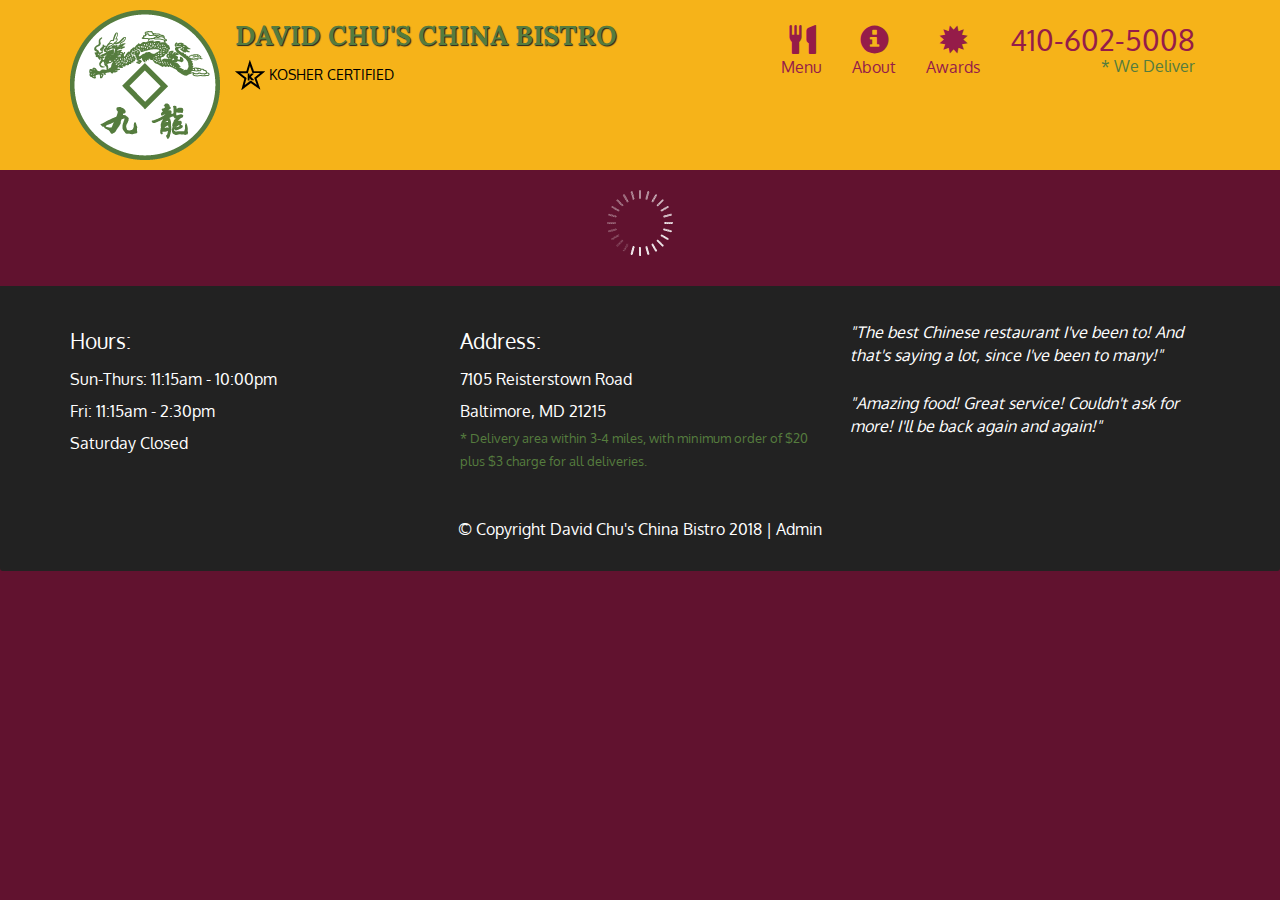
<file: index.html>
<!DOCTYPE html>
<html>
	<head>
		<meta charset="utf-8">
	    <meta http-equiv="X-UA-Compatible" content="IE=edge">
	    <meta name="viewport" content="width=device-width, initial-scale=1">
		<title>David Chu's China Bistro</title>
	    <link rel="stylesheet" href="css/bootstrap.min.css">
	    <link rel="stylesheet" href="css/style.css">
	    <link href='https://fonts.googleapis.com/css?family=Oxygen:400,300,700' rel='stylesheet' type='text/css'>
	    <link href='https://fonts.googleapis.com/css?family=Lora' rel='stylesheet' type='text/css'>
	</head>
<body>
	<header>
		<nav id="header-nav" class="navbar navbar-default">
			<div class="container">
				<div class="navbar-header">
					<a href="index.html" class="pull-left visible-md visible-lg">
						<div id="logo-img" alt="logo image"></div>
					</a>
					<div class="navbar-brand">
						<a href="index.html"><h1>David Chu's China Bistro</h1></a>
						<p>
							<img src="images/star-k-logo.png" alt="star k logo">
							<span>Kosher Certified</span>
						</p>
					</div>
					<button type="button" id="navbarToggle" class="navbar-toggle collapsed" data-toggle="collapse" data-target="#collapsable-nav" aria-expanded="false">
				        <span class="sr-only">Toggle navigation</span>
				        <span class="icon-bar"></span>
				        <span class="icon-bar"></span>
				        <span class="icon-bar"></span>
			      	</button>
				</div> 
				<div id="collapsable-nav" class="collapse navbar-collapse">
					<ul id="nav-list" class="nav navbar-nav navbar-right">
					 <li id="navHomeButton" class="visible-xs active">
					   <a href="index.html">
						 <span class="glyphicon glyphicon-home"></span> Home</a>
					 </li>
					 <li id="navMenuButton">
					   <a href="#" onclick="$dc.loadMenuCategories();">
						 <span class="glyphicon glyphicon-cutlery"></span><br class="hidden-xs"> Menu</a>
					 </li>
					 <li>
					   <a href="#">
						 <span class="glyphicon glyphicon-info-sign"></span><br class="hidden-xs"> About</a>
					 </li>
					 <li>
					   <a href="#">
						 <span class="glyphicon glyphicon-certificate"></span><br class="hidden-xs"> Awards</a>
					 </li>
					 <li id="phone" class="hidden-xs">
					   <a href="tel:410-602-5008">
						 <span>410-602-5008</span></a><div>* We Deliver</div>
					 </li>
				   </ul><!-- #nav-list -->
				 </div>
			</div> <!-- /.container -->
		</nav>
	</header> <!-- /End Header -->

	<div id="phone-xs" class="visible-xs">
    	<a href="tel:410-602-5008">
    		<span>410-602-5008</span>
    	</a>
    	<div>* We Deliver</div>
	</div>


	<div id="main-content" class="container">
		
	</div>

	
    <footer class="panel-footer">
      <div class="container">
        <div class="row">
          <section id="hours" class="col-sm-4">
            <span>Hours:</span><br>
            Sun-Thurs: 11:15am - 10:00pm<br>
            Fri: 11:15am - 2:30pm<br>
            Saturday Closed
            <hr class="visible-xs">
          </section>
          <section id="address" class="col-sm-4">
            <span>Address:</span><br>
            7105 Reisterstown Road<br>
            Baltimore, MD 21215
            <p>* Delivery area within 3-4 miles, with minimum order of $20 plus $3 charge for all deliveries.</p>
            <hr class="visible-xs">
          </section>
          <section id="testimonials" class="col-sm-4">
            <p>"The best Chinese restaurant I've been to! And that's saying a lot, since I've been to many!"</p>
            <p>"Amazing food! Great service! Couldn't ask for more! I'll be back again and again!"</p>
          </section>
        </div>
        <div class="text-center">
          &copy; Copyright David Chu's China Bistro 2018 |
          <a ui-sref="admin.auth">Admin</a></div>
      </div>
    </footer>




	<script type="text/javascript" src="js/jquery-3.2.1.min.js"></script>
	<script type="text/javascript" src="js/bootstrap.min.js"></script>
	<script type="text/javascript" src="js/ajaxUtils.js"></script>
	<script type="text/javascript" src="js/script.js"></script>
</body>
</html>
</file>
<file: css/style.css>
/* Start Main Rules */

body{
    font-size: 16px;
    color: #fff;
    background-color: #61122f;
    font-family: 'Oxygen', sans-serif;
}
/* ----Start Navbar----*/
#header-nav{  
    background-color: #f6b319;
    border-radius: 0;
    border: 0;
}
#logo-img {
    background: url("../images/restaurant-logo_large.png") no-repeat;
    width: 150px;
    height: 150px;
    margin: 10px 15px 10px 0;
}
.navbar-brand{
    padding-top: 25px;
}
.navbar-brand h1 { 
    font-family: 'lora',sans-serif;
    color: #557c3e;
    font-size: 1.5em;
    text-transform: uppercase;
    font-weight: bold;
    text-shadow: 1px 1px 1px #222;
    margin-bottom: 0;
    margin-top: 0;
    line-height: .75;

}

.navbar-brand a:hover , .navbar-brand a:focus{
    text-decoration: none;
}
.navbar-brand p {
    color: #000;
    text-transform: uppercase;
    font-size: .75em;
    margin-top: 15px
}
.navbar-brand span{
    vertical-align: middle;
}

#nav-list{
    margin-top: 10px
}
#nav-list a{
    color: #951c49;
    text-align: center;
}
#nav-list a:hover{
    background-color: #e7e7e7;
}
#nav-list a span {
    font-size: 1.8em
}
#phone {
    margin-top: 5px;
}
#phone a {
    text-align: right;
    padding-bottom: 0
}
#phone div{
    color: #557c3e;
    text-align: right;
    padding-right: 15px
}

.navbar-header button.navbar-toggle ,.navbar-header .icon-bar{
    border: 1px solid #61122f;
}

.navbar-header button.navbar-toggle{
    clear: both;
    margin-top: -30px
}

/* ----End Navbar----*/

/*Start Home Page*/

/*Show Phone In XS Screen */
#phone-xs{
    background-color: #f6b319;
    text-align: center;
    margin: 15px;
    padding: 3px;
    border-radius: 8px;
    border: 1px solid #333;

}

#phone-xs a{
    color: #951c49;
    text-decoration: none;
    font-size: 1.2em;
 }
#phone-xs div{
    color: #557c3e
}


.container .jumbotron{
    box-shadow: 0 0 50px #3f0c1f;
    border: 2px solid #3f0c1f;
}

#menu-tile ,#specials-tile , #map-tile{
    height: 250px;
    width: 100%;
    margin-bottom: 15px;
    position: relative;
    border: 2px solid #3f0c1f;
    overflow: hidden;
}
#menu-tile:hover ,#specials-tile:hover , #map-tile:hover{
    box-shadow: 0 1px 5px 1px #ccc;
}
#menu-tile{
    background: url("../images/menu-tile.jpg") no-repeat;
    background-position: center;
}
#specials-tile{
    background: url("../images/specials-tile.jpg") no-repeat;
    background-position: center;
}

#menu-tile span ,#specials-tile span  , #map-tile span {
    position: absolute;
    bottom: 0;
    right: 0;
    width: 100%;
    text-align: center;
    font-size: 1.6em;
    text-transform: uppercase;
    background-color: #000;
    opacity: .7;
    color: #fff;
}


/*End Home Page Style*/

/*Start Category Page */

    .category-tile {
      position: relative;
      border: 2px solid #3F0C1F;
      overflow: hidden;
      width: 200px;
      height: 200px;
      margin: 0 auto 15px;
    }
    .category-tile span {
      position: absolute;
      bottom: 0;
      right: 0;
      width: 100%;
      text-align: center;
      font-size: 1.2em;
      text-transform: uppercase;
      background-color: #000;
      color: #fff;
      opacity: .8;
    }
    .category-tile:hover {
      box-shadow: 0 1px 5px 1px #ccc;
    }

    #menu-categories-title + div {
      margin-bottom: 50px;
    }

/*End Category Page*/

/* SINGLE CATEGORY PAGE */
.menu-item-tile {
  margin-bottom: 25px;
}
.menu-item-tile hr {
  width: 80%;
}
.menu-item-tile .menu-item-price {
  font-size: 1.1em;
  text-align: right;
  margin-top: -15px;
  margin-right: -15px;
}
.menu-item-tile .menu-item-price span {
  font-size: .6em;
}
.menu-item-photo {
  position: relative;
  border: 2px solid #3F0C1F;
  overflow: hidden;
  padding: 0;
  margin-right: -15px;
  margin-left: auto;
  margin-bottom: 20px;
  max-width: 250px;
}
.menu-item-photo div {
  position: absolute;
  bottom: 0;
  right: 0;
  width: 80px;
  background-color: #557c3e;
  text-align: center;
}
.menu-item-description {
  padding-right: 30px;
}
h3.menu-item-title {
  margin: 0 0 10px;
}
.menu-item-details {
  font-size: .9em;
  font-style: italic;
}
/* END SINGLE CATEGORY PAGE */



/* FOOTER */
.panel-footer {
  margin-top: 30px;
  padding-top: 35px;
  padding-bottom: 30px;
  background-color: #222;
  border-top: 0;
}
.panel-footer div.row {
  margin-bottom: 35px;
}
#hours, #address {
  line-height: 2;
}
#hours > span, #address > span {
  font-size: 1.3em;
}
#address p {
  color: #557c3e;
  font-size: .8em;
  line-height: 1.8;
}
#testimonials {
  font-style: italic;
}
#testimonials p:nth-child(2) {
  margin-top: 25px;
}
a[ui-sref="admin.auth"] {
  color: #fff;
}
/* END FOOTER */




/*Start Media Screen */

@media (min-width: 1200px){
    /*main content*/
    .container .jumbotron{
        background: url("../images/jumbotron_1200.jpg") no-repeat;
        height: 675px;
        
    }
    /*end Main Content*/
}

@media (min-width: 992px) and (max-width: 1199px){
    /*Start Header*/
    
    #logo-img {
        background: url("../images/restaurant-logo_medium.png") no-repeat;
        width: 100px;
        height: 100px;
        margin: 5px 5px 5px 0;
    }
    

    /*main content*/
    .container .jumbotron{
        background: url("../images/jumbotron_992.jpg") no-repeat;
        height: 558px;
    }

    /*end Main Content*/
    /*End Header*/
}

@media (min-width: 768px) and (max-width: 991px){
    /*main content*/
    .container .jumbotron{
        background: url("../images/jumbotron_768.jpg") no-repeat;
        height: 433px;
    }
    /*end Main Content*/
}

@media (max-width: 767px){
    .navbar-brand{
        padding-top: 10px;
        height: 80px
    }
    .navbar-brand h1 { 
        padding-top: 10px
        font-size: 5vw;

    }
    .navbar-brand p {
        font-size: .6em;
        margin-top: 12px
    }
    .navbar-brand p img{
        height: 20px
    }
    #collapsable-nav a{
        font-size: 1.2em
    }
    #collapsable-nav a span{
        font-size: 1em
    }

    .container .jumbotron{
        padding:0;
    }

    #menu-tile ,#specials-tile{
        width: 360px;
        margin: 0 auto 15px;
    }

    .menu-item-photo {
        margin-right: auto;
      }
      .menu-item-tile .menu-item-price {
        text-align: center;
      }
      .menu-item-description {
        text-align: center;;
      }


    /* Footer */
      .panel-footer section {
        margin-bottom: 30px;
        text-align: center;
      }
      .panel-footer section:nth-child(3) {
        margin-bottom: 0; /* margin already exists on the whole row */
      }
      .panel-footer section hr {
        width: 50%;
      }
      /* End Footer */

}

@media (max-width: 479px){
    /*Start Header*/

    .navbar-brand h1 {
        padding-top: 5px;
        font-size: 6vw;
    }
    /*End Header*/

    #menu-tile ,#specials-tile{
        width: 280px;
        margin: 0 auto 15px;
    }

  .col-xxs-12 {
    position: relative;
    min-height: 1px;
    padding-right: 15px;
    padding-left: 15px;
    float: left;
    width: 100%;
  }
}
</file>
